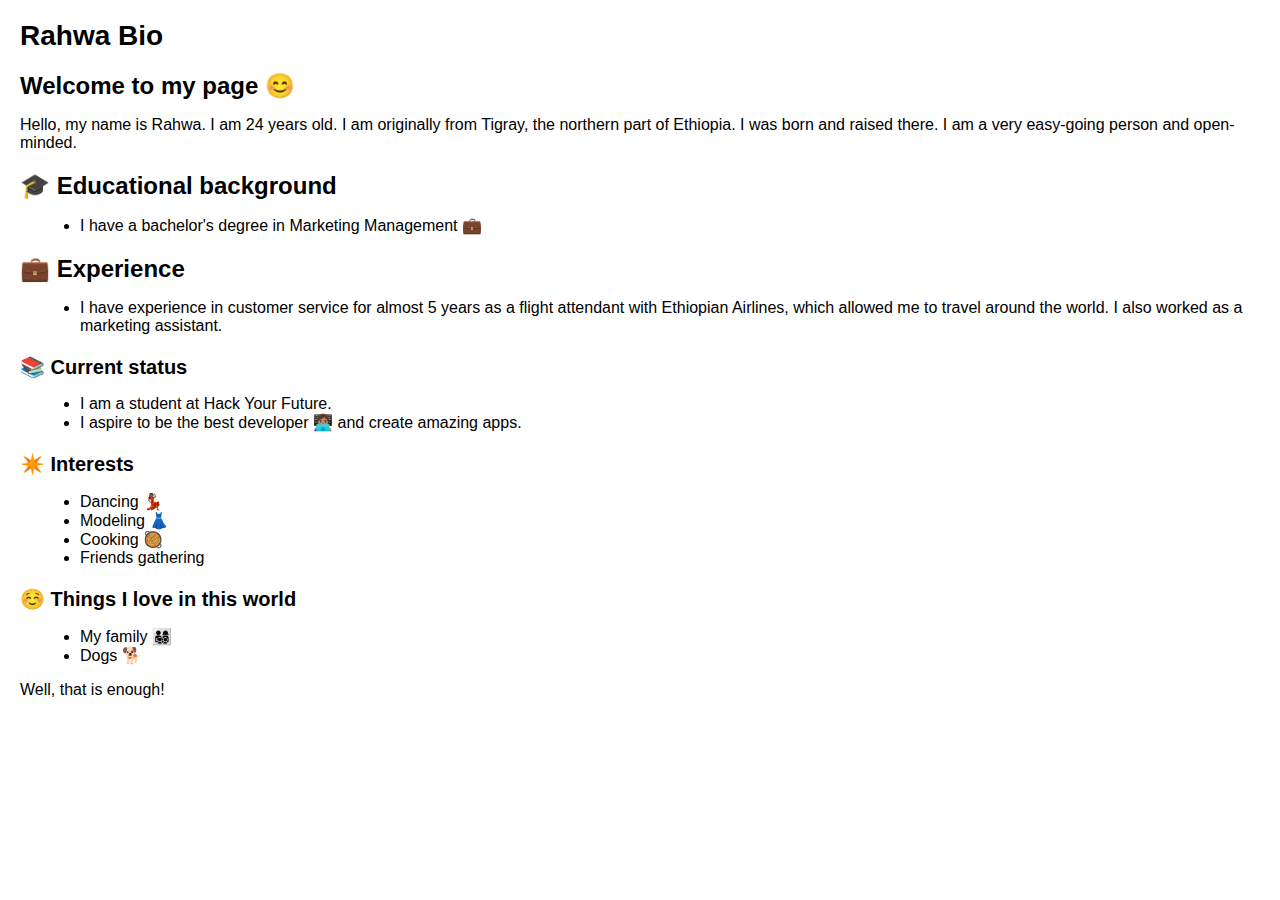
<file: pages/aboutme.html>
<!DOCTYPE html>
<html lang="en">
  <head>
    <meta charset="UTF-8" />
    <title>Rahwa Bio</title>
    <link rel="stylesheet" type="text/css" href="../styles/aboutme.css" />
  </head>

  <body>
    <h1>Rahwa Bio</h1>

    <h2>Welcome to my page 😊</h2>

    <p>
      Hello, my name is Rahwa. I am 24 years old. I am originally from Tigray,
      the northern part of Ethiopia. I was born and raised there. I am a very
      easy-going person and open-minded.
    </p>

    <h2>🎓 Educational background</h2>

    <ul>
      <li>I have a bachelor's degree in Marketing Management 💼</li>
    </ul>

    <h2>💼 Experience</h2>

    <ul>
      <li>
        I have experience in customer service for almost 5 years as a flight
        attendant with Ethiopian Airlines, which allowed me to travel around the
        world. I also worked as a marketing assistant.
      </li>
    </ul>

    <h3>📚 Current status</h3>

    <ul>
      <li>I am a student at Hack Your Future.</li>
      <li>I aspire to be the best developer 👩🏽‍💻 and create amazing apps.</li>
    </ul>

    <h3>✴️ Interests</h3>

    <ul>
      <li>Dancing 💃🏾</li>
      <li>Modeling 👗</li>
      <li>Cooking 🥘</li>
      <li>Friends gathering</li>
    </ul>

    <h3>☺️ Things I love in this world</h3>

    <ul>
      <li>My family 👨‍👩‍👧‍👦</li>
      <li>Dogs 🐕</li>
    </ul>

    <p>Well, that is enough!</p>
  </body>
</html>
</file>
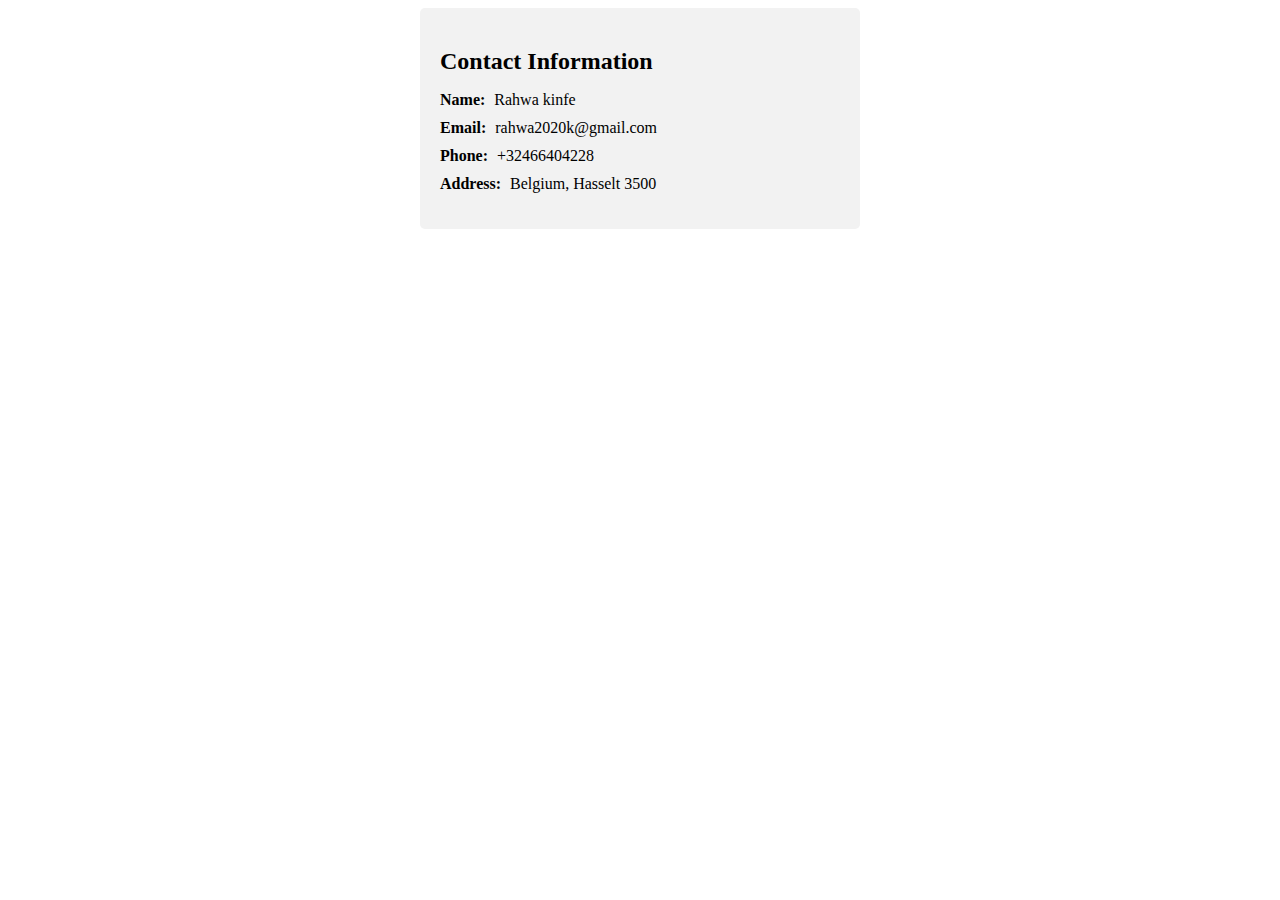
<file: pages/contact.html>
<!DOCTYPE html>
<html lang="en">
  <head>
    <meta charset="UTF-8" />
    <meta http-equiv="X-UA-Compatible" content="IE=edge" />
    <meta name="viewport" content="width=device-width, initial-scale=1.0" />
    <link rel="stylesheet" href="../styles/contact.css" />
    <title>contact</title>
  </head>
  <body>
    <div class="contact-container">
      <h2>Contact Information</h2>
      <ul class="contact-list">
        <li>
          <span class="contact-label">Name:</span>
          Rahwa kinfe
        </li>
        <li>
          <span class="contact-label">Email:</span>
          rahwa2020k@gmail.com
        </li>
        <li>
          <span class="contact-label">Phone:</span>
          +32466404228
        </li>
        <li>
          <span class="contact-label">Address:</span>
          Belgium, Hasselt 3500
        </li>
      </ul>
    </div>
  </body>
</html>
</file>
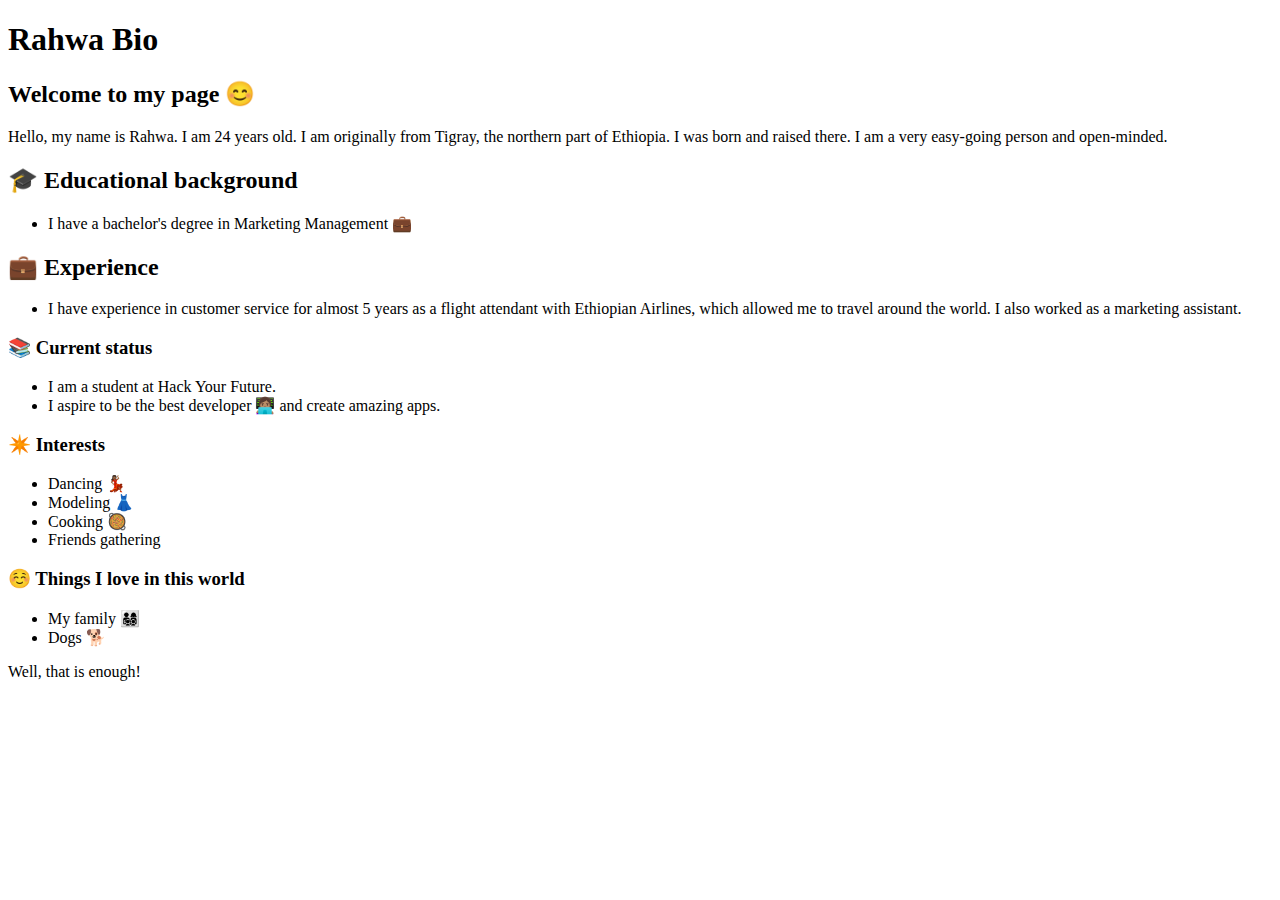
<file: pages/home.html>
<!DOCTYPE html>
<html lang="en">
  <head>
    <meta charset="UTF-8" />
    <title>Rahwa Bio</title>
    <link rel="stylesheet" type="text/css" href="./aboutme.html" />
  </head>

  <body>
    <h1>Rahwa Bio</h1>

    <h2>Welcome to my page 😊</h2>

    <p>
      Hello, my name is Rahwa. I am 24 years old. I am originally from Tigray,
      the northern part of Ethiopia. I was born and raised there. I am a very
      easy-going person and open-minded.
    </p>

    <h2>🎓 Educational background</h2>

    <ul>
      <li>I have a bachelor's degree in Marketing Management 💼</li>
    </ul>

    <h2>💼 Experience</h2>

    <ul>
      <li>
        I have experience in customer service for almost 5 years as a flight
        attendant with Ethiopian Airlines, which allowed me to travel around the
        world. I also worked as a marketing assistant.
      </li>
    </ul>

    <h3>📚 Current status</h3>

    <ul>
      <li>I am a student at Hack Your Future.</li>
      <li>I aspire to be the best developer 👩🏽‍💻 and create amazing apps.</li>
    </ul>

    <h3>✴️ Interests</h3>

    <ul>
      <li>Dancing 💃🏾</li>
      <li>Modeling 👗</li>
      <li>Cooking 🥘</li>
      <li>Friends gathering</li>
    </ul>

    <h3>☺️ Things I love in this world</h3>

    <ul>
      <li>My family 👨‍👩‍👧‍👦</li>
      <li>Dogs 🐕</li>
    </ul>

    <p>Well, that is enough!</p>
  </body>
</html>
</file>
<file: styles/aboutme.css>
body {
  font-family: Arial, sans-serif;
  margin: 20px;
}

h1 {
  font-size: 28px;
  margin-bottom: 10px;
}

h2 {
  font-size: 24px;
  margin-bottom: 10px;
}

h3 {
  font-size: 20px;
  margin-bottom: 10px;
}

ul {
  list-style-type: disc;
  margin-left: 20px;
}

p {
  margin-bottom: 10px;
}
</file>
<file: styles/contact.css>
.contact-container {
  max-width: 400px;
  margin: 0 auto;
  padding: 20px;
  background-color: #f2f2f2;
  border-radius: 5px;
}

.contact-container h2 {
  margin-bottom: 10px;
}

.contact-list {
  list-style: none;
  padding: 0;
}

.contact-list li {
  margin-bottom: 10px;
}

.contact-label {
  font-weight: bold;
  margin-right: 5px;
}
</file>
